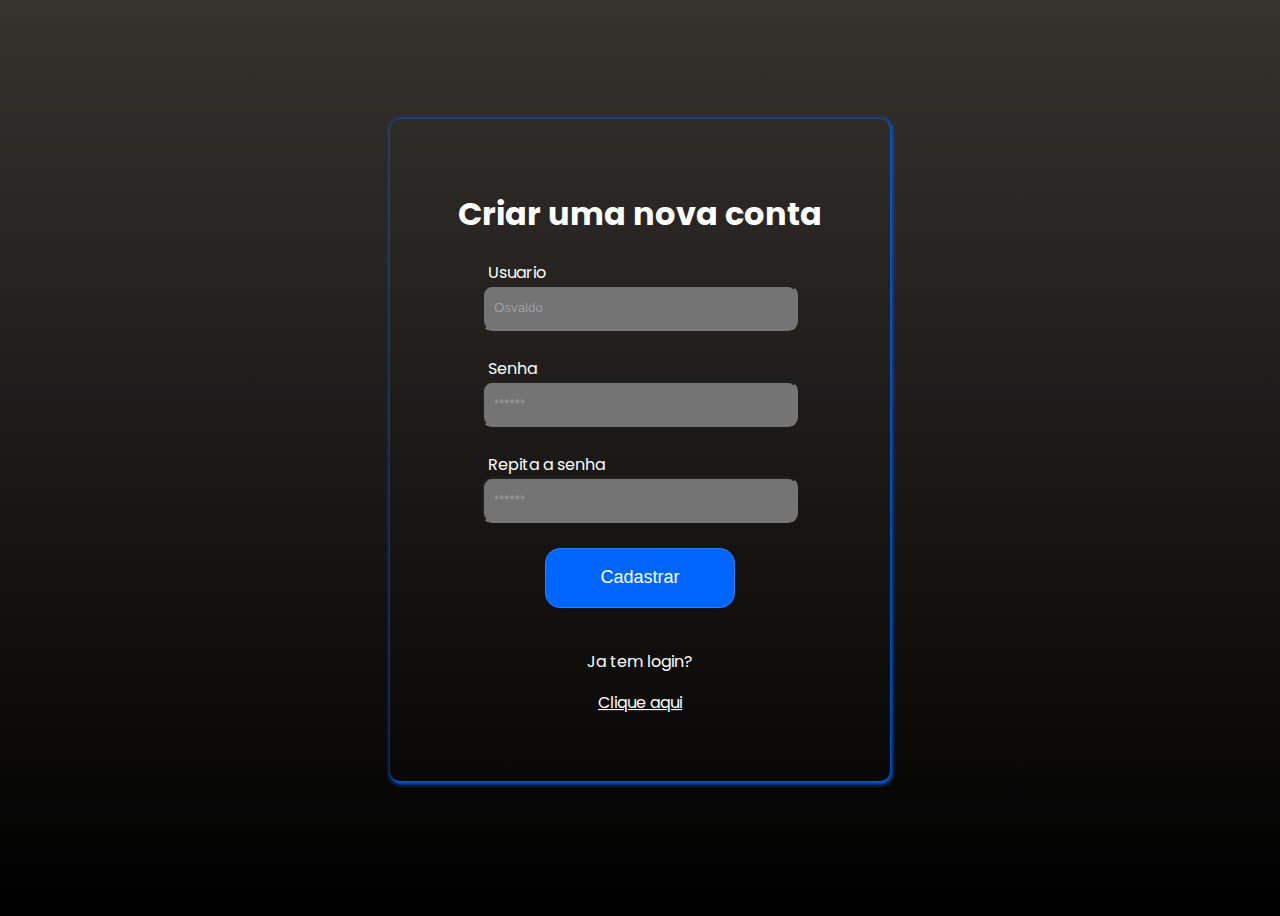
<file: index.html>
<!DOCTYPE html>
<html lang="pt-br">

<head>
    <meta charset="UTF-8">
    <meta http-equiv="X-UA-Compatible" content="IE=edge">
    <meta name="viewport" content="width=device-width, initial-scale=1.0">
    <link rel="stylesheet" href="style.css">
    <link rel="preconnect" href="https://fonts.googleapis.com">
    <link rel="preconnect" href="https://fonts.gstatic.com" crossorigin>
    <link href="https://fonts.googleapis.com/css2?family=Kanit:ital,wght@1,200&family=Poppins:wght@500&display=swap"
        rel="stylesheet">

    <title>Cadastro</title>
</head>

<body>
    <br>
    <div class="cadastro">
        <h1 id="titulo">Criar uma nova conta</h2>
            <label for="email1">Usuario</label>
            <input type="text" id="login-cad" name="email1" placeholder="Osvaldo" autocomplete="off">
            <br>
            <label for="senha">Senha</label>
            <input type="password" id="senha-cad" placeholder="******" autocomplete="off"> <br>
            <label for="senha">Repita a senha</label>
            <input type="password" id="senha-rep" placeholder="******" autocomplete="off"><br>
            <button onclick="cadastrar()">Cadastrar</button>
            <br>
            <span class="text-sec">
                <p>Ja tem login?</p>
                <a href="login.html">
                    <p style="text-decoration: underline;">Clique aqui</p>
                </a>
            </span>
    </div>


    <script src="script.js"></script>
</body>

</html>
</file>
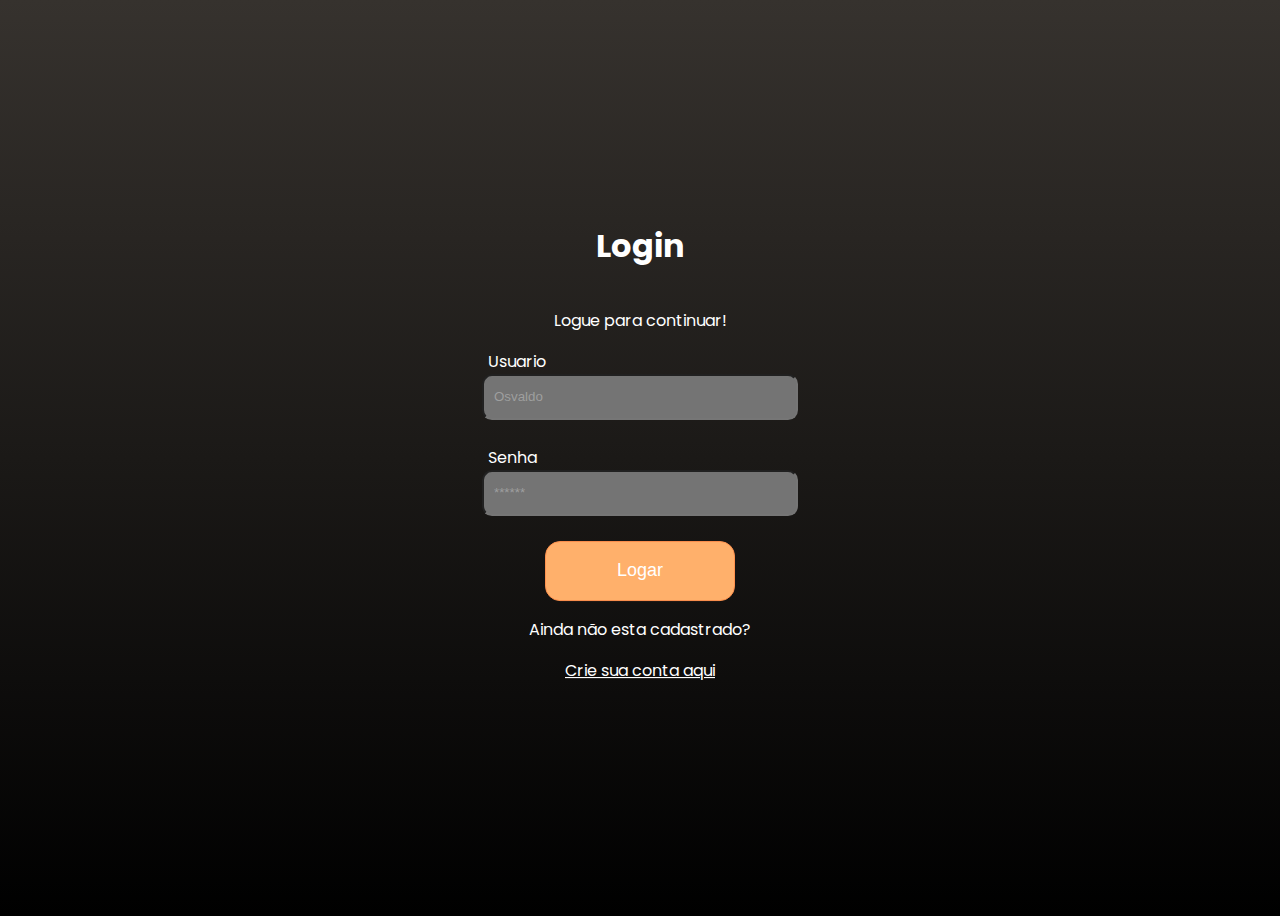
<file: login.html>
<!DOCTYPE html>
<html lang="pt-br">

<head>
    <meta charset="UTF-8">
    <meta http-equiv="X-UA-Compatible" content="IE=edge">
    <meta name="viewport" content="width=device-width, initial-scale=1.0">
    <link rel="stylesheet" href="style.css">
    <link rel="preconnect" href="https://fonts.googleapis.com">
    <link rel="preconnect" href="https://fonts.gstatic.com" crossorigin>
    <link href="https://fonts.googleapis.com/css2?family=Kanit:ital,wght@1,200&family=Poppins:wght@500&display=swap"
        rel="stylesheet">
    <title>Login</title>
    <link rel="shortcut icon" href="https://cdn-icons-png.flaticon.com/512/310/310818.png" type="image/x-icon">
    
</head>

<body>
    <div class="login">
        <h1 id="titulo">Login</h1>
        <p style="text-align: center;">Logue para continuar!</p>
        <label for="#login">Usuario</label>
        <input type="text" id="login" placeholder="Osvaldo" autocomplete="off"> <br>
        <label for="#senha">Senha</label>
        <input type="password" id="senha" placeholder="******" autocomplete="off"> <br>
        <button onclick="login()">Logar</button>
        <span class="text-sec">
            <p>Ainda não esta cadastrado?</p>
            <a href="index.html">
                <p style="text-decoration: underline;">Crie sua conta aqui</p>
            </a>
        </span>
    </div>
    <script src="script.js"></script>
</body>

</html>
</file>
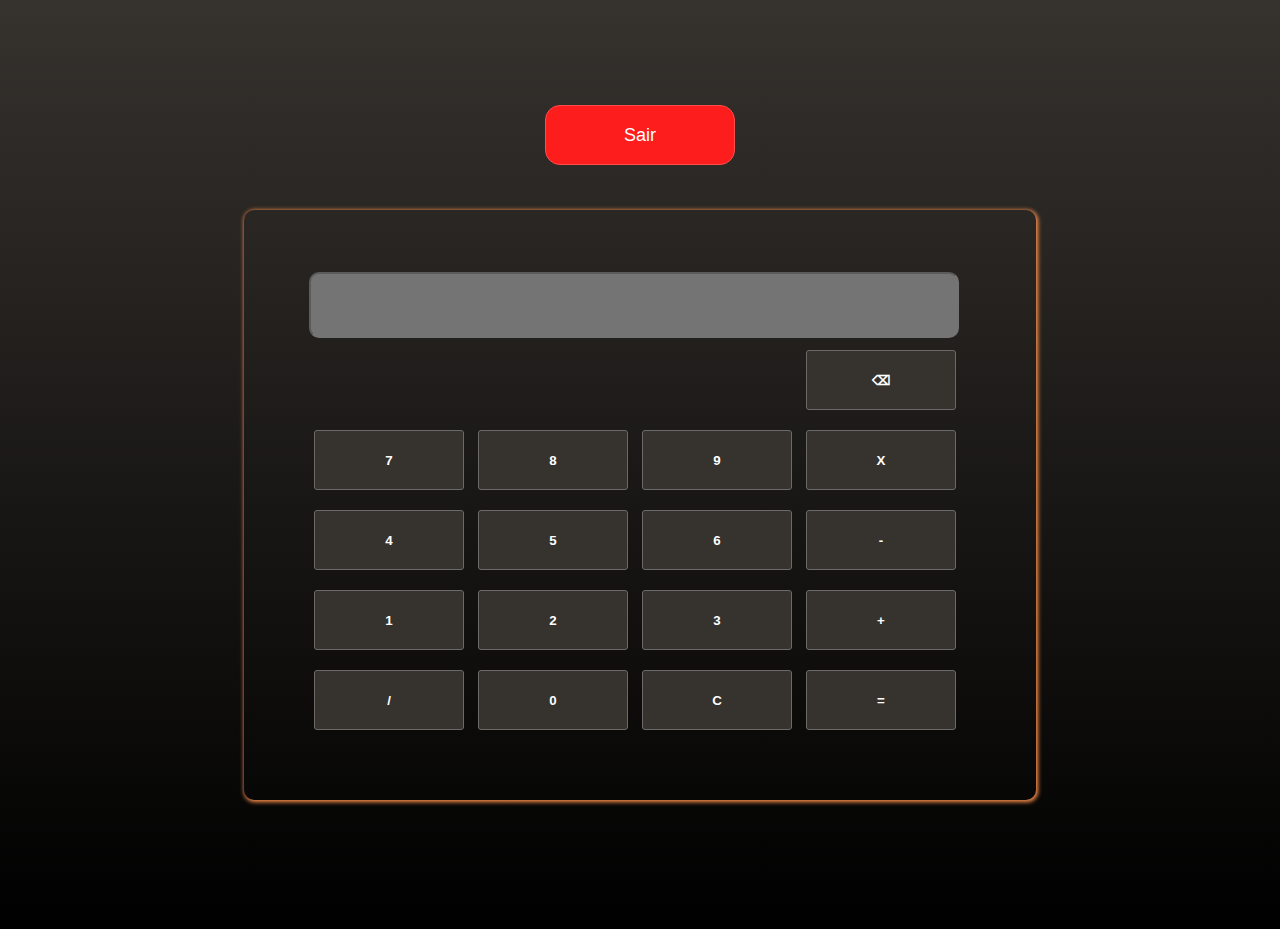
<file: home/home.html>
<!DOCTYPE html>
<html lang="pt-br">
<head>
    <meta charset="UTF-8">
    <meta http-equiv="X-UA-Compatible" content="IE=edge">
    <meta name="viewport" content="width=device-width, initial-scale=1.0">
    <title>Bem-Vindo</title>
    <link href="https://fonts.googleapis.com/css2?family=Kanit:ital,wght@1,200&family=Poppins:wght@500&display=swap"
        rel="stylesheet">
    <link rel="stylesheet" href="../style.css">
    <link rel="shortcut icon" href="https://cdn-icons-png.flaticon.com/512/152/152533.png" type="image/x-icon">
</head>
<body>
    <h1 id="titulo"></h1>
    <button id="deslogar" onclick="deslogar()">Sair</button>
    <div class="calculadora">
        <div id="screenContainer">
            <input type="text" id='screen' disabled= 'true'>
        </div>
        <div class="row5" >
            <button id='delete'>⌫</button>

        </div>
        <div class="row1">
        <button onclick="addToScreen('7')">7</button>
        <button onclick="addToScreen('8')">8</button>
        <button onclick="addToScreen('9')">9</button>
        <button onclick="addToScreen('*')">X</button>
    </div>
    <div class="row2">
        <button onclick="addToScreen('4')">4</button>
        <button onclick="addToScreen('5')">5</button>
        <button onclick="addToScreen('6')">6</button>
        <button onclick="addToScreen('-')">-</button>
    </div>
    <div class="row3">

        <button onclick="addToScreen('1')">1</button>
        <button onclick="addToScreen('2')">2</button>
        <button onclick="addToScreen('3')">3</button>
        <button onclick="addToScreen('+')">+</button>
    </div>
    <div class="row4">
        <button onclick="addToScreen('/')">/</button>
        <button onclick="addToScreen('0')">0</button>
        <button id="cleaner">C</button>
        <button onclick="result()">=</button>
    </div>
    </div>
    <script src="script_home.js"></script>  
    <script src="calculadora.js"></script>
</body>
</html>
</file>
<file: style.css>
@import url('https://fonts.googleapis.com/css2?family=Kanit:ital,wght@1,200&display=swap');
@import url(animations.css);

body {

    background-image: linear-gradient(#36322E, #000000);
    color: white;
    height: 100vh;
    overflow-x: hidden;
    overflow-y: hidden;



}
button{
    cursor: pointer;
}
p{
    cursor: default;
}
#titulo {
    cursor: default;
    text-align: center;
    font-family: 'Kanit', sans-serif;
    font-family: 'Poppins', sans-serif;
}

.login {
    border-radius: 10px;

    width: 400px;
    height: min-content;
    padding-top: 50px;
    margin: auto;
    display: flex;

    flex-direction: column;
    background-color: 0;
    padding-bottom: 50px;
    padding-left: 50px;

    padding-right: 50px;
    animation: border_Rgb1 5s  infinite;
    animation-direction: normal;
    font-family: 'Poppins', sans-serif;
    position: absolute;
    top: 50%;
    left: 50%;
    transform: translate(-50%, -50%);



}

.login button {
    height: 60px;
    border-radius: 15px;
    width: 190px;

    background-color: #FFB06B;
    border: 0.3px groove #FF914D;
    color: white;
    margin-left: auto;
    margin-right: auto;
    font-size: large;

}
#deslogar{
    height: 60px;
    border-radius: 15px;
    width: 190px;
    font-size: large;

    background-color: #fd1d1d;
    border: 0.3px groove #ff4d4d;
    color: white;
    margin-left: auto;
    margin-right: auto;
    position: absolute;
    top: 15%;
    left: 50%;
    transform: translate(-50%, -50%);
}

.cadastro button {
    height: 60px;
    border-radius: 15px;
    width: 190px;
    font-size: large;

    background-color: rgb(0, 102, 255);
    border: 0.3px groove rgb(45, 127, 250) ;
    
    color: white;
    margin-left: auto;
    margin-right: auto;
}

.text-sec {
    text-align: center;
}
a{
    cursor: pointer;
}
a:link {
    cursor: pointer;
    color: white;
}

/* link que foi visitado */
a:visited {
    cursor: pointer;
    color: white;
}

/* mouse over */
a:hover {
    cursor: pointer;
    color: white;
}

/* link selecionado */
a:active {
    color: white;
}

input {
    margin: auto;
    width: 300px;
    height: 40px;
    transition: all 0.5s;
    border-radius: 10px;
    background-color: #747474;
    color: rgba(255, 255, 255, 0.815);
    padding-left: 10px;
}

.calculadora{
    border-radius: 10px;
    animation: border_Rgb3 5s  infinite;

    width: max-content;
    height: min-content;
    padding-top: 50px;
    margin: auto;
    display: flexbox;
    margin-top: 100px;

    flex-direction: row;
    background-color: 0;
    padding-bottom: 50px;
    padding-left: 50px;

    padding-right: 50px;
    box-shadow: 1px 1px 4px 1px #FF914D; ;
    font-family: 'Kanit', sans-serif;
    font-family: 'Poppins', sans-serif;
    position: absolute;
    top: 45%;
    left: 50%;
    transform: translate(-50%, -50%);


}
.row1{
    text-align: right;
    margin: 20px;
    
}
.row2{
    text-align: right;
    margin: 20px;
}
.row3{
    text-align: right;
    margin: 20px;
}
.row4{
    text-align: right;
    margin: 20px;
}
.row5{
    text-align: right;
    margin: 20px;
    margin-top: 30px;
}
#screenContainer{
    
    height: 60px;
    text-align: end;
    font-size: 50px;
    padding-right: 10px;
    margin-bottom: 20px;
    border: 0;
    border-radius: 2px;
}
#screenContainer input{
    width: 93%;
    height: 60px;
    font-size: 30px;
    margin-right: 2.5%;
   
    
}
.calculadora button{
    height: 60px;
    width: 150px;
    background-color:#36322E ;
    border: 1px solid #6b6a69;
    border-radius: 3px;
    color: #ffff;
    font-weight: 800;
    margin-right: 10px;

}

input:focus {
    scale: 1.2;
    color: rgb(255, 255, 255);
    border: solid 0.02rem rgb(0, 102, 255);
    outline: 0;
    margin-left: 12%;
    padding-left: 10px;
}

.cadastro label {
    margin-left: 12%;
}

.login label {
    margin-left: 12%;
}

input::placeholder {
    color: rgba(255, 255, 255, 0.308);
}

.cadastro {
    border-radius: 10px;

    width: 400px;
    height: min-content;
    padding-top: 50px;
    margin: auto;
    display: flex;

    flex-direction: column;
    background-color: 0;
    padding-bottom: 50px;
    padding-left: 50px;
    animation: border_Rgb2 5s  infinite;

    padding-right: 50px;
    box-shadow: 1px 1px 4px 1px rgb(0, 102, 255);
    font-family: 'Kanit', sans-serif;
    font-family: 'Poppins', sans-serif;
    position: absolute;
    top: 50%;
    left: 50%;
    transform: translate(-50%, -50%);



}
</file>
